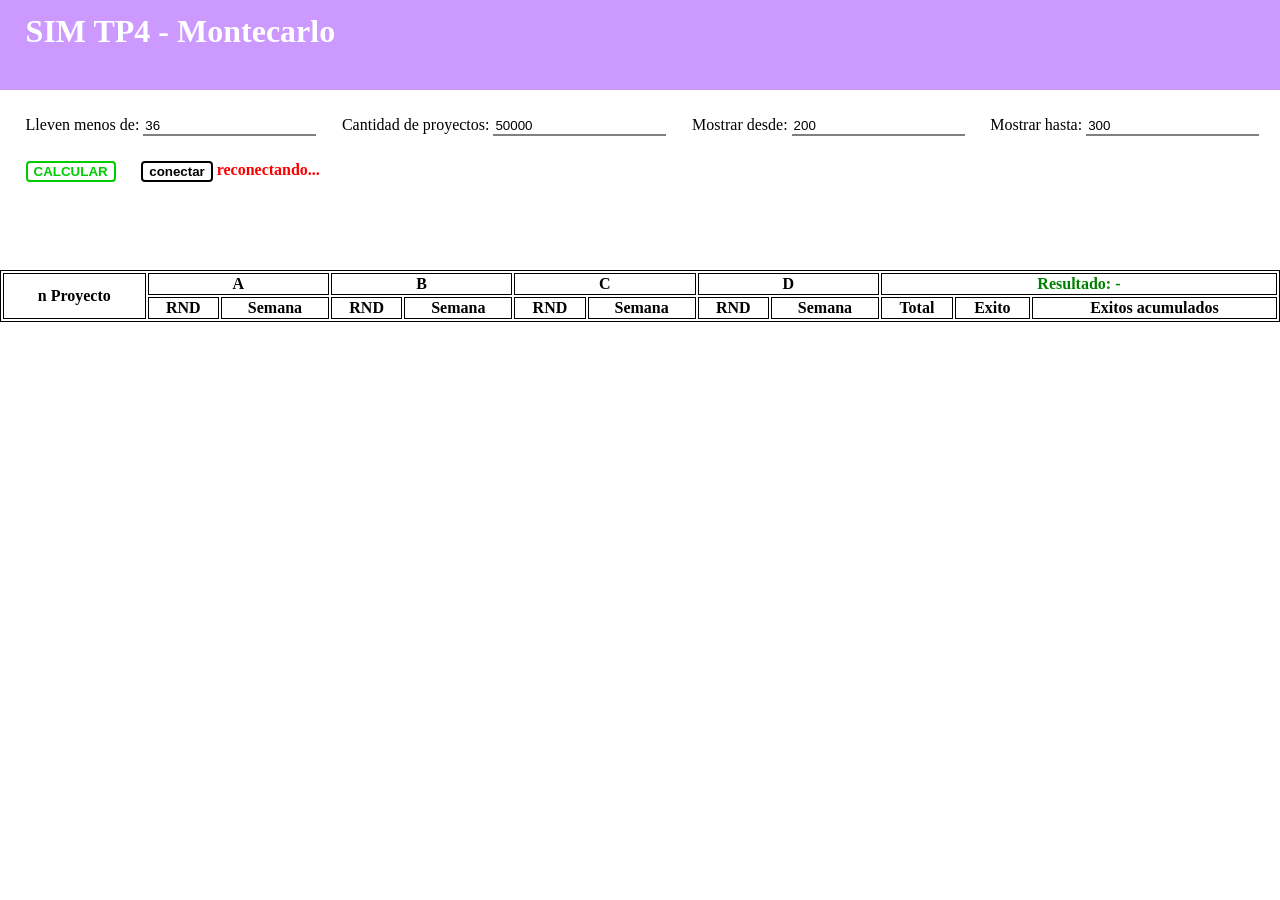
<file: cliente/index.html>
<!DOCTYPE html>
<html lang="en" xmlns="http://www.w3.org/1999/html">
<head>
    <meta charset="UTF-8">
    <script src="https://ajax.googleapis.com/ajax/libs/jquery/3.6.0/jquery.min.js"></script>
    <script src="index.js"></script>
    <link rel="stylesheet" href="index.css">
    <title>TP1 | Sim 4K4</title>
</head>
<body>
<div class="grid-container">

    <div class="header">
        <h1 id="app_name">SIM TP4 - Montecarlo</h1>
    </div>

    <div class="options">
        <div class="parameter" id="restriction">Lleven menos de: <input class="inp" id="inp_restriction" value="36" type="number"></div>
        <div class="parameter" id="N">Cantidad de proyectos: <input class="inp" id="inp_N" value="50000" type="number"></div>
        <div class="parameter" id="i">Mostrar desde: <input class="inp" id="inp_i" value="200" type="number"></div>
        <div class="parameter" id="j">Mostrar hasta: <input class="inp" id="inp_j" value="300" type="number"></div>

        <button id="calculate">CALCULAR</button>

        <div id="conn_options">
            <button id="ws_test" title="testear conexión">conectar</button>
            <div id="conn_state" title="chequear conexión">...reconectando</div>
        </div>

        <div id="shadow"></div>
    </div>

    <div class="display">
         <table id="result_table">
             <tr id="table_header">
                 <th rowspan="2">n Proyecto</th>
                 <th colspan="2">A</th>
                 <th colspan="2">B</th>
                 <th colspan="2">C</th>
                 <th colspan="2">D</th>
                 <th colspan="3" id="result_tag">Resultado: -</th>
             </tr>
             <tr>
                 <th>RND</th>
                 <th>Semana</th>
                 <th>RND</th>
                 <th>Semana</th>
                 <th>RND</th>
                 <th>Semana</th>
                 <th>RND</th>
                 <th>Semana</th>

                 <th>Total</th>
                 <th>Exito</th>
                 <th>Exitos acumulados</th>
             </tr>
        </table>
    </div>


</div>
</body>
</html>
</file>
<file: cliente/index.css>
/*

*/

body {
    margin: 0px; padding: 0px;
    height: 100%;
    width: 100%;
}

.grid-container {
    display: grid;
    width: 100vw;
    height: 100vh;
    grid-template-columns: 20% 30% 50%;
    grid-template-rows: 10% 20% 70%;

}

.header {
    position: relative;
    grid-column: 1 / 4;
    grid-row: 1 / 2;
    background-color: #cc99ff;
    padding: none;
}

#app_name {
    position: relative;
    float: left;
    display: inline-block;

    margin-left: 2%;
    margin-top: 1%;

    color: white;
}

.options {
    position: relative;
    grid-column: 1 / 4;
    grid-row: 2 / 3;
    background-color: transparent;
    padding: none;

    transition-duration: 0.4s;
    box-shadow: 0px 10px 15px -8px transparent;

    z-index: 2;
}

.display {
    position: relative;
    grid-column: 1 / 4;
    grid-row: 3 / 4;
    background-color: transparent;
    padding: none;

    overflow-y: auto;
}

.parameter {
    position: relative;
    float: left;
    display: inline-block;

    margin-left: 2%;
    margin-top: 2%;

}
.inp {
    border: none;
    border-bottom: 2px solid gray;
}

#calculate {
    position: relative;
    float: left;
    display: inline-block;

    width: auto;
    height: auto;

    font-weight: bold;

    border: 2px solid #00cc00;
    border-radius: 4px;
    background-color: white;
    color: #00cc00;

    margin-left: 2%;
    margin-top: 2%;

    transition-duration: 0.4s;
}
#calculate:hover {
    background-color: #00cc00;
    color: white;
}

#conn_options {
    position relative;
    float: left;
    display: inline-block;

    width: 15%;
    height: auto;

    margin-left: 2%;
    margin-top: 2%;

}

#conn_state {
    position: relative;
    float: left;
    display: inline-block;

    width: auto;
    height: auto;

    font-size: 100%;
    font-weight: bold;

    background-color: transparent;
    border: none;
    color: green;

    margin-left: 2%;

}

#ws_test {
    position: relative;
    float: left;
    display: inline-block;

    width: auto;
    height: auto;

    font-weight: bold;

    border: 2px solid black;
    border-radius: 4px;
    background-color: white;
    color: black;

    transition-duration: 0.4s;
}
#ws_test:hover {
    background-color: black;
    color: white;
}

table, th, td {
    border: 1px solid black;
}
table {
    width: 100%;
    text-align: center;
}
tr:nth-child(odd) {
    background-color: #eeffcc;
}
#table_header {
    background-color: transparent;
}

#result_tag {

    color: green;
}
#result_value {
    color: green;
}
</file>
